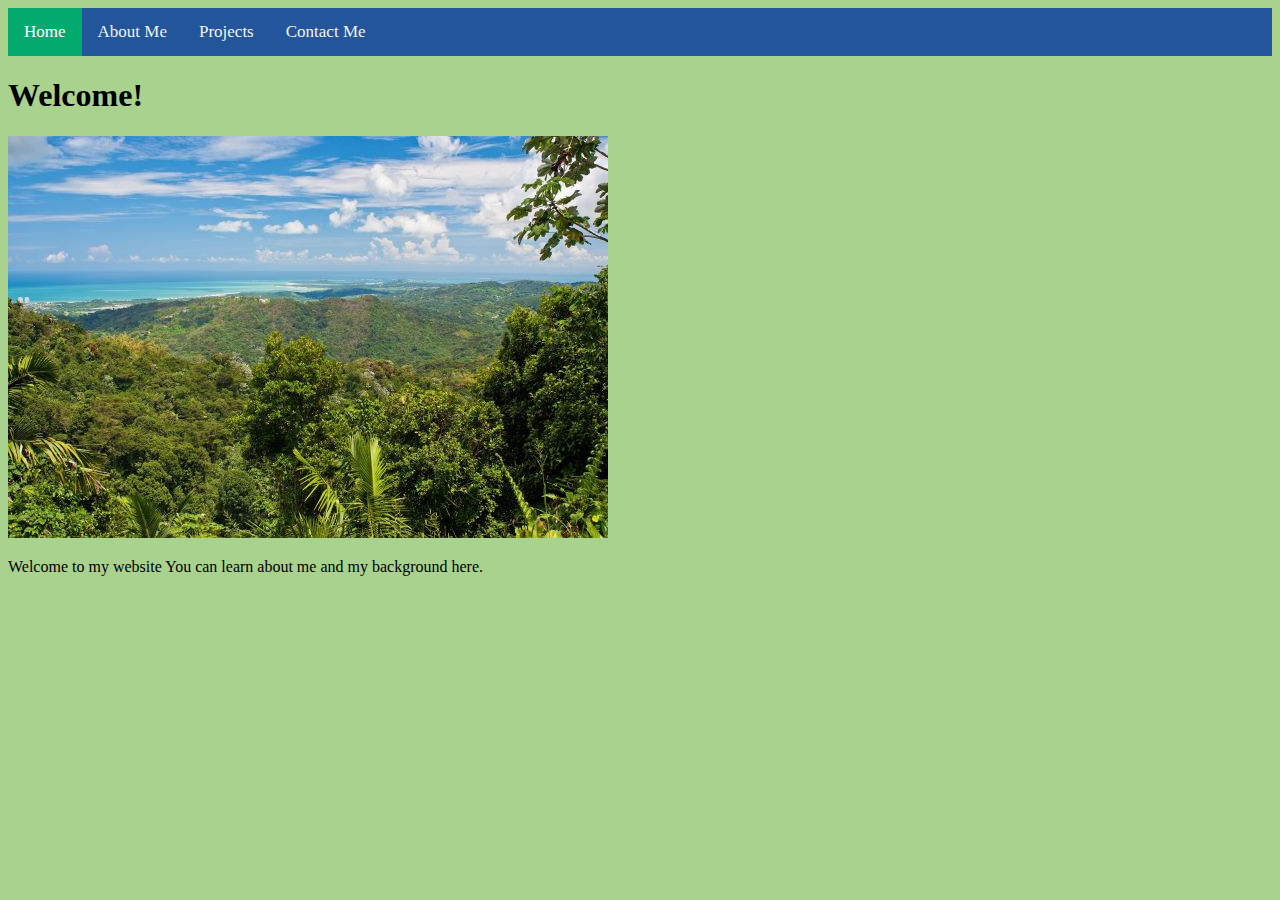
<file: index.html>
<!DOCTYPE html>
<html lang="en">
  <head>
    <title>Oliver Shafroth</title>
    <link rel="stylesheet" href="style.css">

    <div class="topnav">
    	<a class="active" href="#index.html">Home</a>
    	<a href="About_me_page.html">About Me</a>
    	<a href="Projects.html">Projects</a>
    	<a href="Contact_Me.html">Contact Me</a>
    </div>
  </head>
  <body>

    <h1>Welcome!</h1>
    <img src = "Images/Jungle.jpg">
    <p>Welcome to my website
You can learn about me and my background here.
</p>
  </body>
</html>
</file>
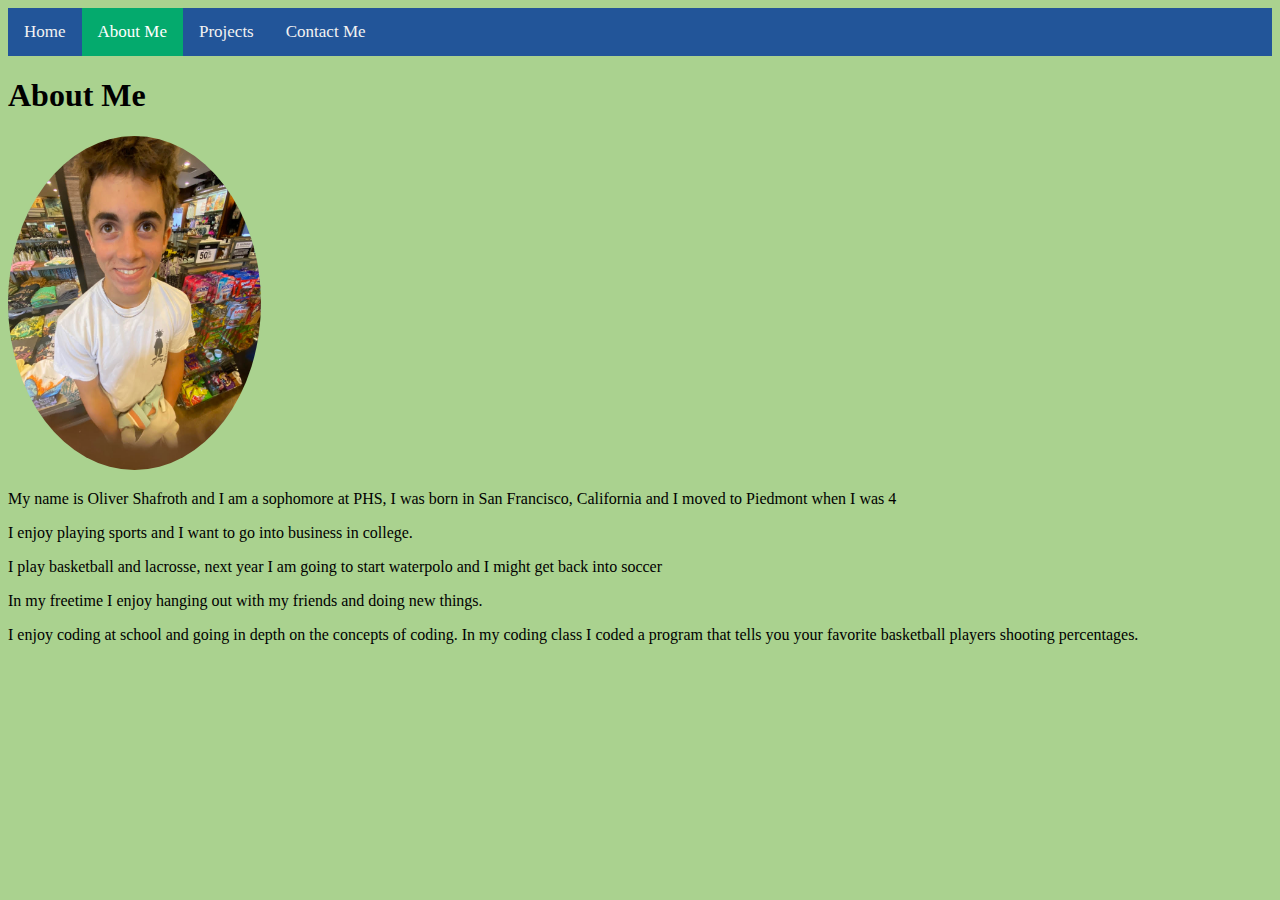
<file: About_me_page.html>
<!DOCTYPE html>
<html lang="en">
  <head>
    <title>About Me</title>
    <link rel="stylesheet" href="style.css">
    <div class="topnav">
    	<a href="index.html">Home</a>
    	<a class="active" href="#About Me">About Me</a>
    	<a href="Projects.html">Projects</a>
    	<a href="Contact_Me.html">Contact Me</a>
    </div>
  </head>
  <body>
    <h1>About Me</h1>
    <img class="Me" src = "Images/Me.jpg" alt="Images/Me">
    <p>My name is Oliver Shafroth and I am a sophomore at PHS,  I was born in San Francisco, California and I moved to Piedmont when I was 4</p>
<p>I enjoy playing sports and I want to go into business in college.</p>
<p> I play basketball and lacrosse, next year I am going to start waterpolo and I might get back into soccer</p>
<p>In my freetime I enjoy hanging out with my friends and doing new things.</p>
<p>I enjoy coding at school and going in depth on the concepts of coding.
In my coding class I coded a program that tells you your favorite basketball players shooting percentages. 
</p>	
  </body>
</html>
</file>
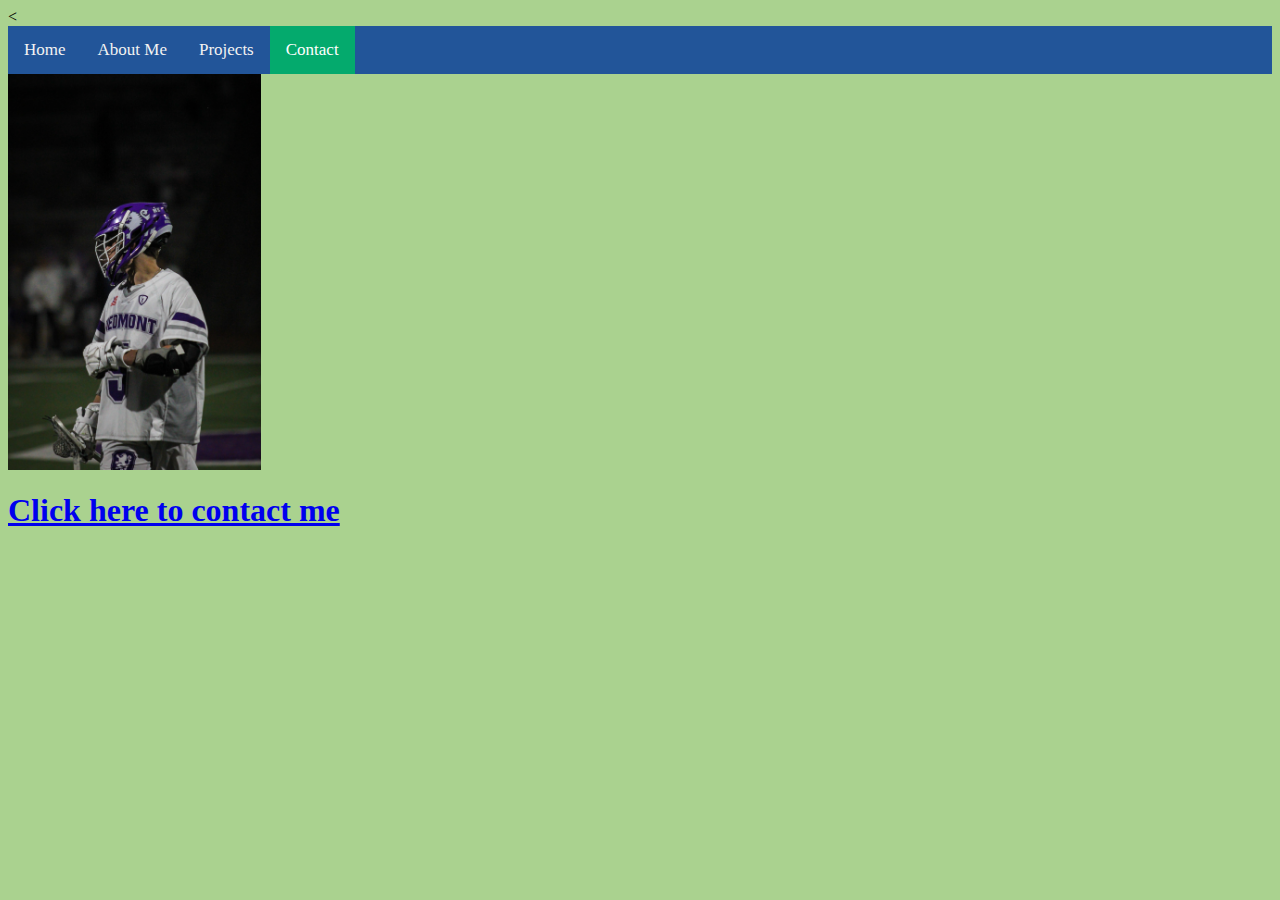
<file: Contact_Me.html>
<<!DOCTYPE html>
<html lang="en">
  <head>
    <title>Oliver Shafroth</title>
    <link rel="stylesheet" href="style.css" >


    <div class="topnav">
    	<a href="index.html">Home</a>
    	<a href="About_me_page.html">About Me</a>
    	<a href="Projects.html">Projects</a>
    	<a class= "active" href="#contact">Contact</a>
    </div>
  </head>
  <body>
  	<img class="Dray" src= "Images/Lax.jpg">
  	<h1><a href="https://forms.gle/uScWJkBqptnfxcvbA"> Click here to contact me</a></h1>
</body>
</html>
</file>
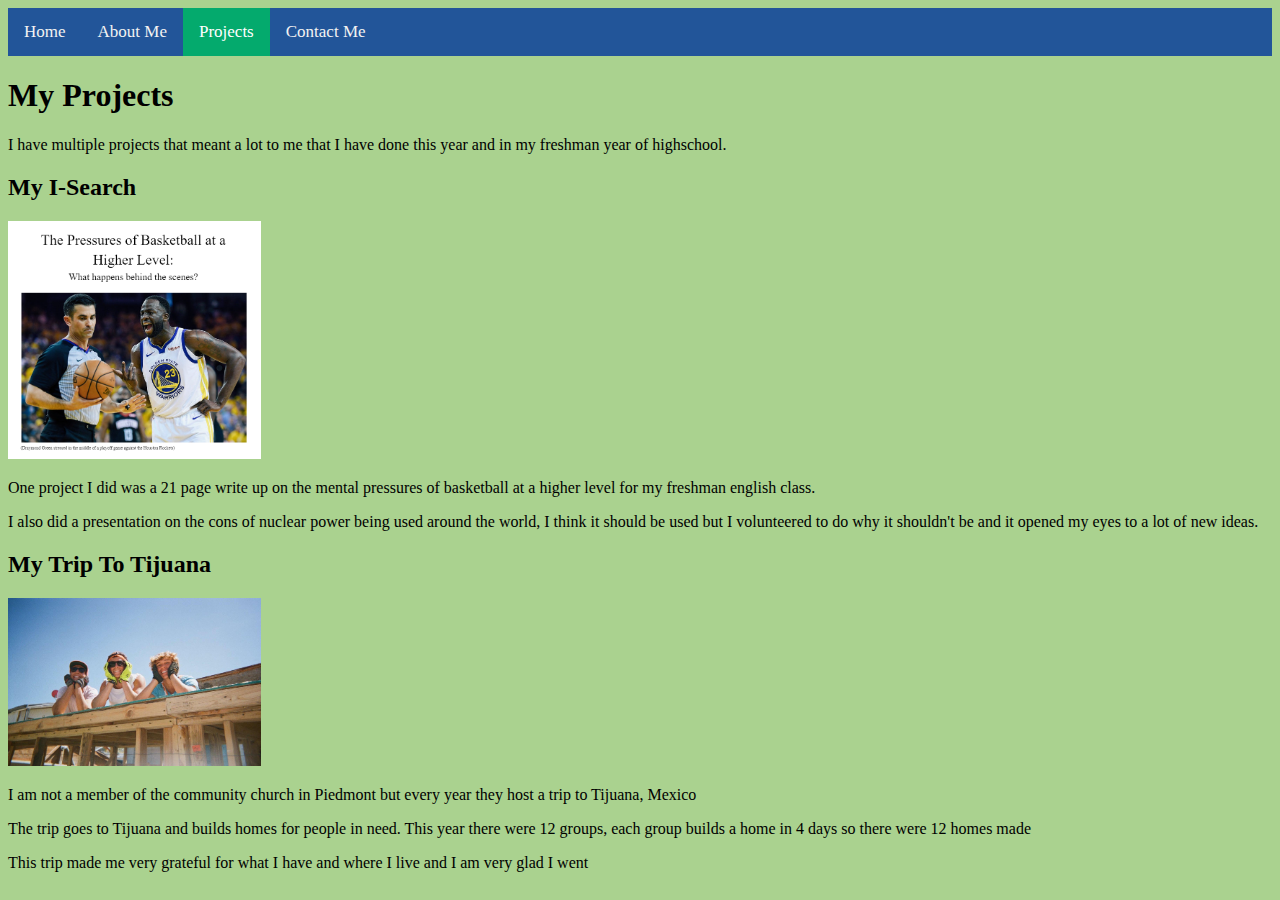
<file: Projects.html>
<!DOCTYPE html>
<html lang="en">
  <head>
    <title>Projects</title>
    <link rel="stylesheet" href="style.css">
    <div class="topnav">
    	<a href="index.html">Home</a>
    	<a href="About_me_page.html">About Me</a>
      <a class="active" href="#Projects">Projects</a>
    	<a href="Contact_Me.html">Contact Me</a>
    </div>
  </head>
  <body>
    <h1>My Projects</h1>
     <p>
      I have multiple projects that meant a lot to me that I have done this year and in my freshman year of highschool.</p>
    <h2>My I-Search</h2>
    <img class ="Dray" src = "Images/draymond.png">
   <p>
      One project I did was a 21 page write up on the mental pressures of basketball at a higher level for my freshman english class.</p>
      <p>I also did a presentation on the cons of nuclear power being used around the world, I think it should be used but I volunteered to do why it shouldn't be and it opened my eyes to a lot of new ideas.
</p>	
<h2>My Trip To Tijuana</h2>
<img class ="Mex" src = "Images/Mexico.jpg">
<p> I am not a member of the community church in Piedmont but every year they host a trip to Tijuana, Mexico</p>
<p> The trip goes to Tijuana and builds homes for people in need. This year there were 12 groups, each group builds a home in 4 days so there were 12 homes made</p>
<p> This trip made me very grateful for what I have and where I live and I am very glad I went</p>
  </body>
</html>
</file>
<file: style.css>
.Me {
	width: 20%;
   border-radius: 50%;
}

.Dray {
  width: 20%;
}

.Mex {
  width: 20%;
}

/* Add a black background color to the top navigation */
.topnav {
  background-color: #259;
  overflow: hidden;
}

/* Style the links inside the navigation bar */
.topnav a {
  float: left;
  color: #f2f2f2;
  text-align: center;
  padding: 14px 16px;
  text-decoration: none;
  font-size: 17px;
}

/* Change the color of links on hover */
.topnav a:hover {
  background-color: #ddd;
  color: black;
}

/* Add a color to the active/current link */
.topnav a.active {
  background-color: #04AA6D;
  color: white;
}

body {
	background-color: rgb(170,210,143);
}
</file>
